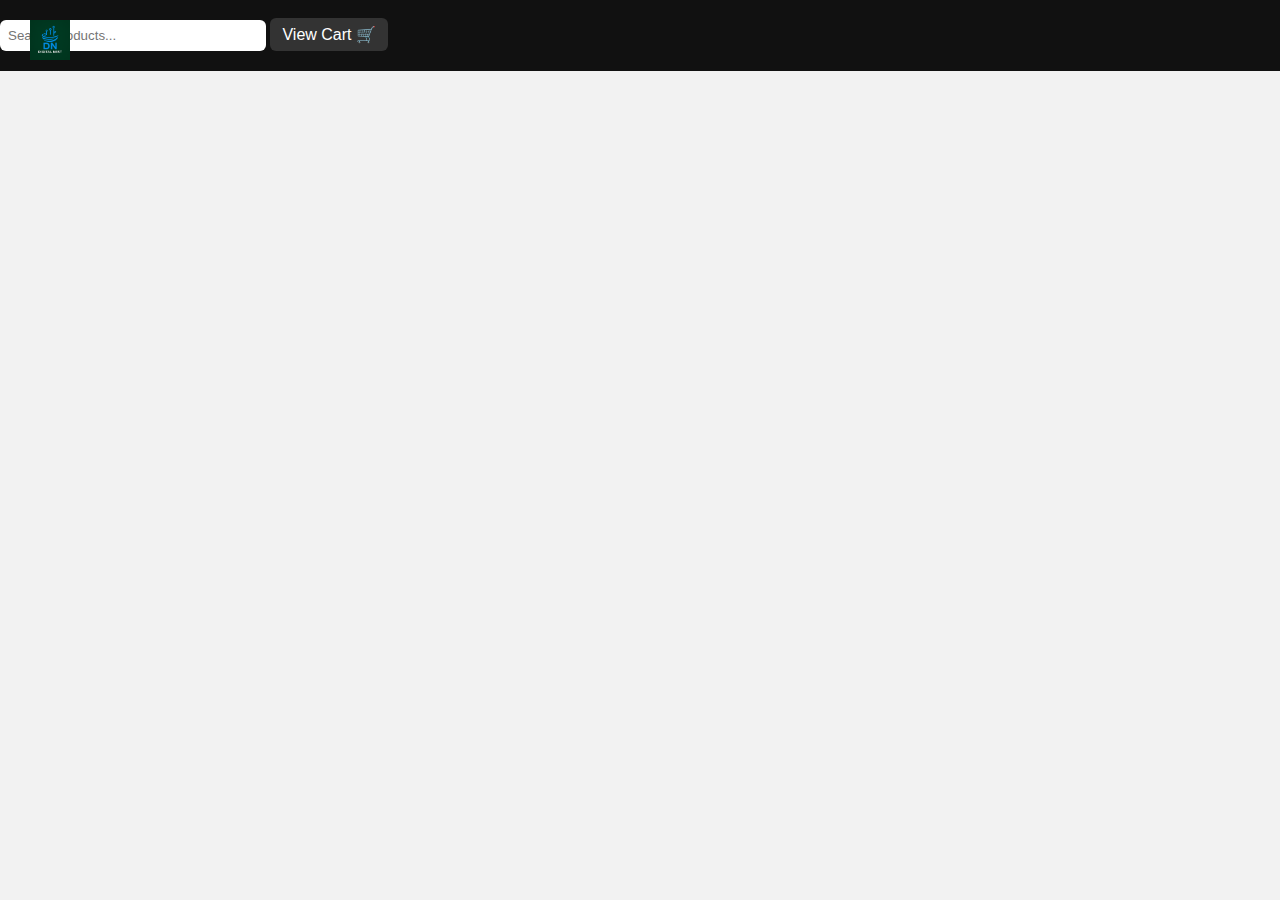
<file: index.html>
<!DOCTYPE html>
<html lang="en">
<head>
  <meta charset="UTF-8" />
  <title>Digital Nest</title>
  <link rel="stylesheet" href="css/style.css" />
</head>
<body>
<header>
  <img src="images/logo.png" class="logo" />
  <input type="text" id="search" placeholder="Search products..." />
  <a href="cart.html" class="cart-btn">View Cart 🛒</a>
</header>

<div id="products" class="grid"></div>

<div id="modal" class="modal">
  <span id="close">✖</span>
  <img id="modalImg" />
  <h2 id="modalTitle"></h2>
  <p id="modalDesc"></p>
</div>

<script src="js/data.js"></script>
<script src="js/main.js"></script>
</body>
</html>
</file>
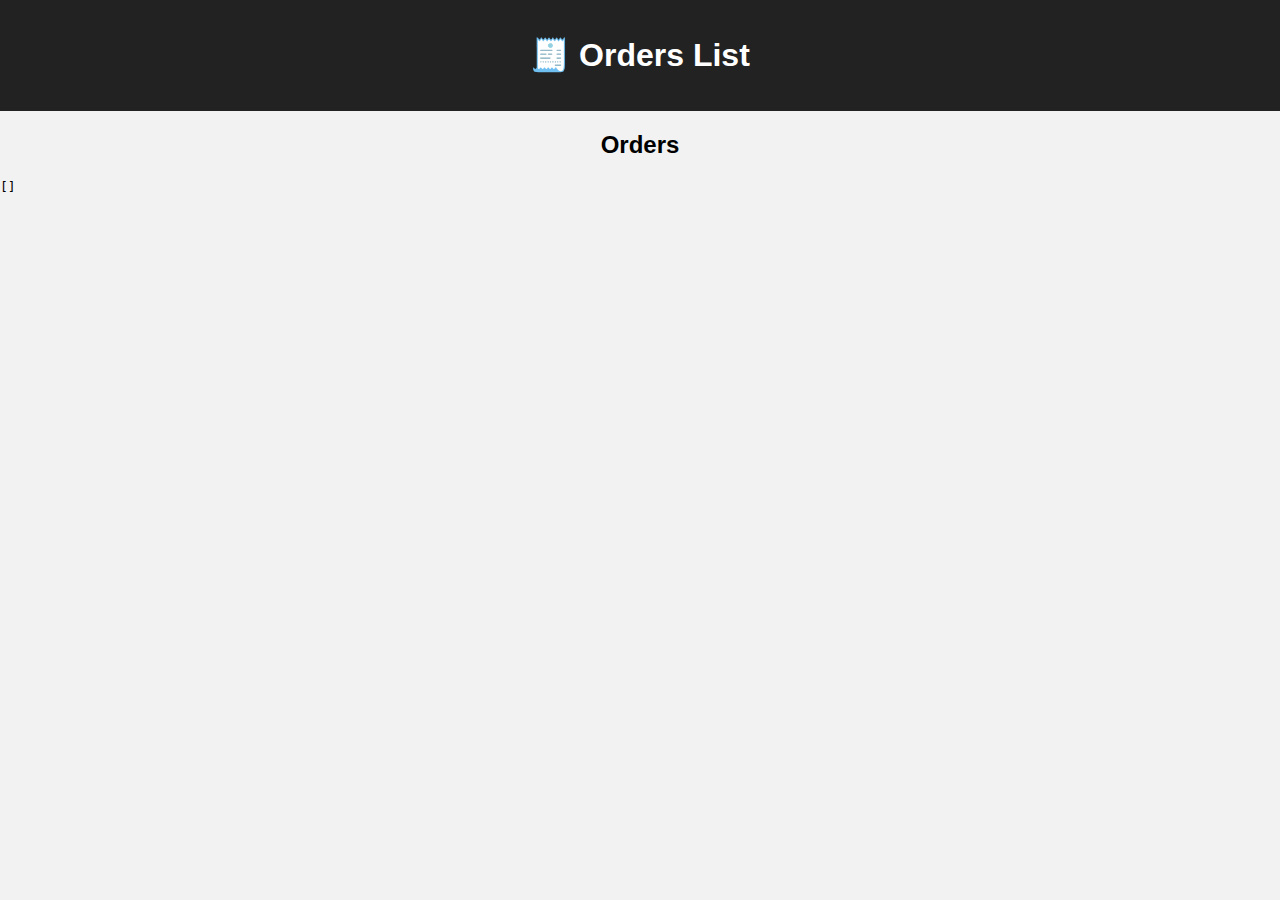
<file: order.html>
<!DOCTYPE html>
<html lang="en">
<head>
<meta charset="UTF-8">
<title>Orders</title>
<link rel="stylesheet" href="style.css">
</head>

<body>

<header>
  <h1>🧾 Orders List</h1>
</header>

<h2 style="text-align:center;">Orders</h2>
<pre id="orderList"></pre>

<script>
  const orders = JSON.parse(localStorage.getItem("orders")) || [];
  document.getElementById("orderList").textContent =
    JSON.stringify(orders, null, 2);
</script>

</body>
</html>
</file>
<file: css/style.css>
body { font-family: Arial; margin:0; background:#f2f2f2; }
header {
background:#111;
padding:20px 0;
}


.header-inner{
max-width:1100px; /* page center width */
margin:0 auto; /* page center */
display:flex;
justify-content:center; /* search + cart center */
align-items:center;
gap:15px;
}


.logo{
position:absolute;
left:30px; /* logo stays left */
height:40px;
}


#search{
width:300px;
padding:10px;
border-radius:6px;
border:none;
}


.cart-btn{
padding:10px 16px;
background:#333;
color:white;
border-radius:6px;
text-decoration:none;
}
.logo { height:40px; }
#search { padding:8px; width:250px; }
.cart-btn { color:white; text-decoration:none; background:#333; padding:8px 12px; }
.grid{
max-width:1100px; /* product list center */
margin:20px auto; /* center whole list */
display:grid;
grid-template-columns:repeat(auto-fit,minmax(220px,1fr));
gap:20px;
}
.card { background:white; padding:10px; border-radius:8px; text-align:center; }
.card img { width:100%; cursor:pointer; }
.in { color:green; }
.low { color:orange; }
.out { color:red; }
button { padding:8px; background:#4CAF50; color:white; border:none; cursor:pointer; }


.modal { display:none; position:fixed; inset:0; background:rgba(0,0,0,0.7); text-align:center; }
.modal img { max-width:300px; margin-top:50px; }
#close { color:white; font-size:30px; cursor:pointer; }
</file>
<file: style.css>
/* =====================
   GLOBAL
===================== */
body {
  font-family: Arial, sans-serif;
  background: #f2f2f2;
  margin: 0;
}

/* =====================
   HEADER
===================== */
header {
  background: #222;
  color: white;
  padding: 15px;
  text-align: center;
}

/* =====================
   SEARCH BAR
===================== */
#searchInput {
  margin-top: 10px;
  padding: 8px 12px;
  width: 260px;
  max-width: 90%;
  border-radius: 6px;
  border: none;
  outline: none;
  font-size: 14px;
}

/* =====================
   PRODUCTS GRID
===================== */
#products {
  display: grid;
  grid-template-columns: repeat(auto-fit, minmax(250px, 1fr));
  gap: 15px;
  padding: 20px;
}

/* =====================
   PRODUCT CARD
===================== */
.card {
  background: white;
  border-radius: 10px;
  box-shadow: 0 4px 10px rgba(0,0,0,0.2);
  overflow: hidden;            /* ⭐ အပုံမထွက်အောင် */
  position: relative;
  cursor: pointer;
  transition: transform 0.2s ease;
}

.card:hover {
  transform: translateY(-5px);
}

/* ⭐⭐⭐ အရေးကြီးဆုံး FIX ⭐⭐⭐ */
.card img {
  width: 100%;
  height: 180px;               /* card အမြင့်ကို fix */
  object-fit: cover;           /* ⭐ အပုံကို box အပြည့်ဖြည့် */
  display: block;              /* အောက် gap ဖျက် */
}

/* =====================
   CARD INFO
===================== */
.card .info {
  padding: 10px;
}

.card h3 {
  margin: 0 0 5px;
}

/* =====================
   PRICE
===================== */
.price {
  color: green;
  font-weight: bold;
  font-size: 18px;
}
/* =====================
   STOCK LABEL
===================== */
.stock-label {
  position: absolute;
  top: 10px;
  left: 10px;
  background: red;
  color: white;
  padding: 6px 10px;
  font-size: 12px;
  font-weight: bold;
  border-radius: 5px;
}

/* LOW STOCK */
.low-stock {
  background: orange;
  color: white;
}
/* =====================
   OVERLAY (CENTER)
===================== */
#overlay {
  position: fixed;
  inset: 0;
  background: rgba(0,0,0,0.8);
  display: none;
  justify-content: center;
  align-items: center;
  z-index: 9999;
}
/* =====================
   OVERLAY BOX
===================== */
.overlay-box {
  background: white;
  padding: 20px;
  max-width: 400px;
  width: 90%;
  border-radius: 10px;
  position: relative;
  text-align: center;
  animation: zoomIn 0.3s ease;
}

@keyframes zoomIn {
  from {
    transform: scale(0.8);
    opacity: 0;
  }
  to {
    transform: scale(1);
    opacity: 1;
  }
}

.overlay-box img {
  width: 100%;
  border-radius: 10px;
  margin-bottom: 10px;
}

.overlay-box h2 {
  margin: 10px 0;
}

.overlay-box p {
  margin: 5px 0;
}

/* =====================
   CLOSE BUTTON
===================== */
.close {
  position: absolute;
  top: 10px;
  right: 15px;
  color: red;
  font-size: 28px;
  cursor: pointer;
}
</file>
